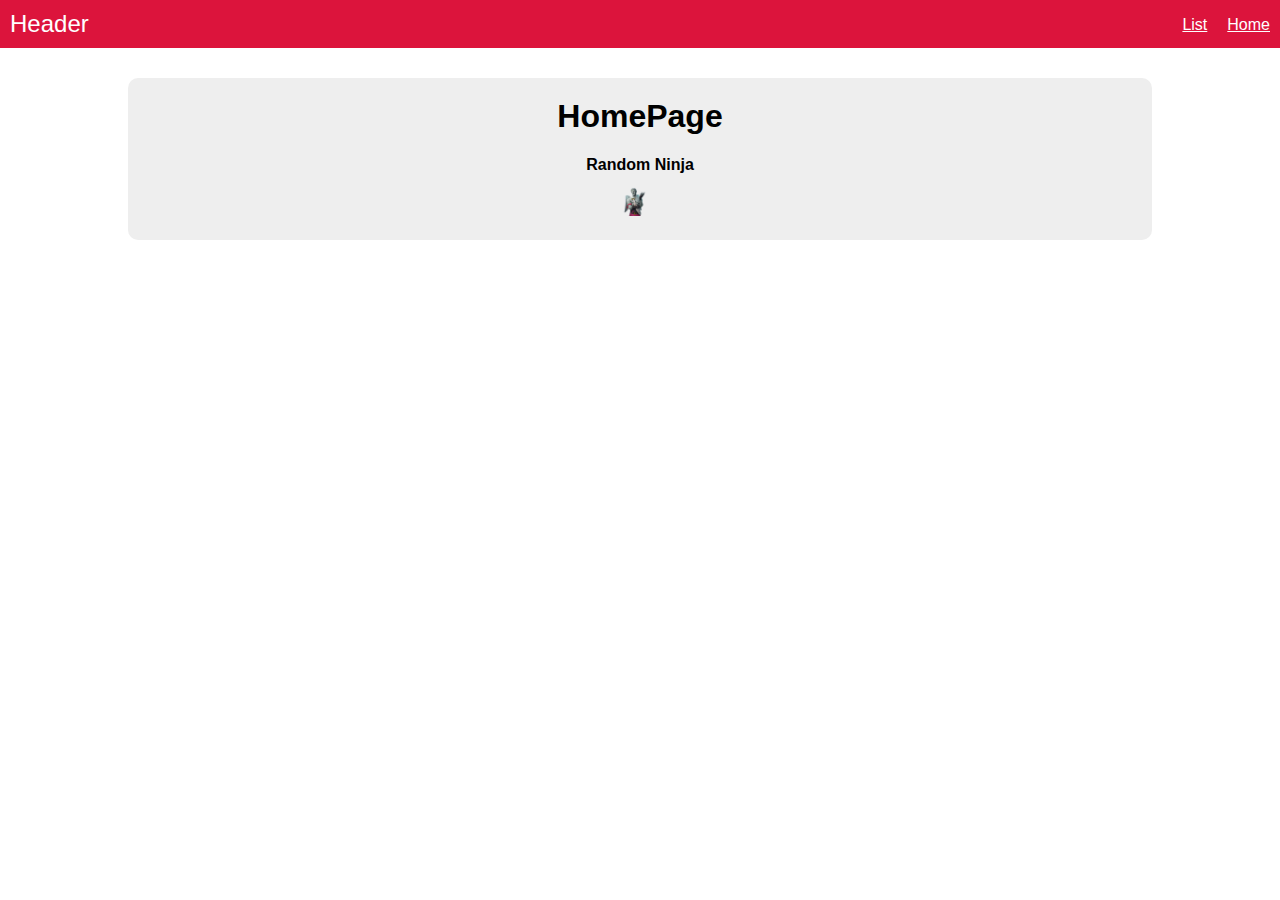
<file: AJS - 25/index.html>
<!DOCTYPE html>
<html lang="en" ng-app='myNinjaApp'>

<head>
  <title>TheNetNinja Angular Playlist</title>
  <link href="content/css/styles.css" rel="stylesheet" type="text/css" />
  <script src="app\lib\angular.min.js" charset="utf-8"></script>
  <script src="app\lib\angular.route.min.js" charset="utf-8"></script>
  <script src="app\app.js" charset="utf-8"></script>
</head>

<body>
  <!-- <input type="text" name="" value="" placeholder="Enter text" ng-model="favMeat">
    <p>{{favMeat}}</p> -->
  <!-- <ng-include src="'header.html'"></ng-include> -->
  <header ng-include="'header.html'"></header>
  <main ng-view>

  </main>

</body>

</html>
</file>
<file: AJS - 25/content/css/styles.css>
body{
  font-family: Helvetica;
  margin: 0;
}

h1,h2,h3{
  margin: 0;
}

.belt{
  padding: 5px 10px;
  border-radius: 10px;
  margin-left: 5px;
  color: #fff;
  font-size: 15px;
  text-transform: uppercase;
}

#menu-bar{
  background: crimson;
  color: #fff;
  padding: 10px;
}

#menu-bar h1{
  font-size: 24px;
  font-weight: normal;
  display: inline-block;
}

#menu-bar ul{
  float: right;
  list-style-type: none;
  padding: 0;
  margin: 6px 0;
}

#menu-bar li{
  float: right;
  margin-left: 20px;
}

#menu-bar a{
  color: #fff;
}

main{
  background: #eee;
  width: 80%;
  margin: 30px auto;
  border-radius: 10px;
}

.content{
  padding: 20px;
}

.content button,
.content input[type="submit"]{
  background: #fff;
  padding: 10px;
  border-radius: 10px;
  cursor: pointer;
  color: #777;
  border: 0;
  box-shadow: 2px 2px 2px rgba(20,20,20,0.1);
  font-size: 16px;
}

.content button:nth-child(2){
  float: right;
}

.content ul{
  padding: 0;
  list-style-type: none;
  margin: 30px 0;
}

.content li{
  padding: 15px 0;
  border-top: 1px solid #e2e2e2;
  color: #444;
}

.content li span{
  float: right;
}

.content li h3{
  display: inline-block;
  font-weight: normal;
  font-size: 22px;
}

.content input{
  width: 90%;
  padding: 10px 5%;
  border-radius: 10px;
  border: 2px solid #ddd;
  margin: 10px 0;
}

.content input[type="submit"]:last-child{
  width: 150px;
  display: block;
  margin: 15px auto;
}

.remove{
  float: right;
  padding: 5px;
  background: #fff;
  width: 18px;
  text-align: center;
  border-radius: 20px;
  color: crimson;
  cursor: pointer;
  margin-left: 10px;
}
</file>
